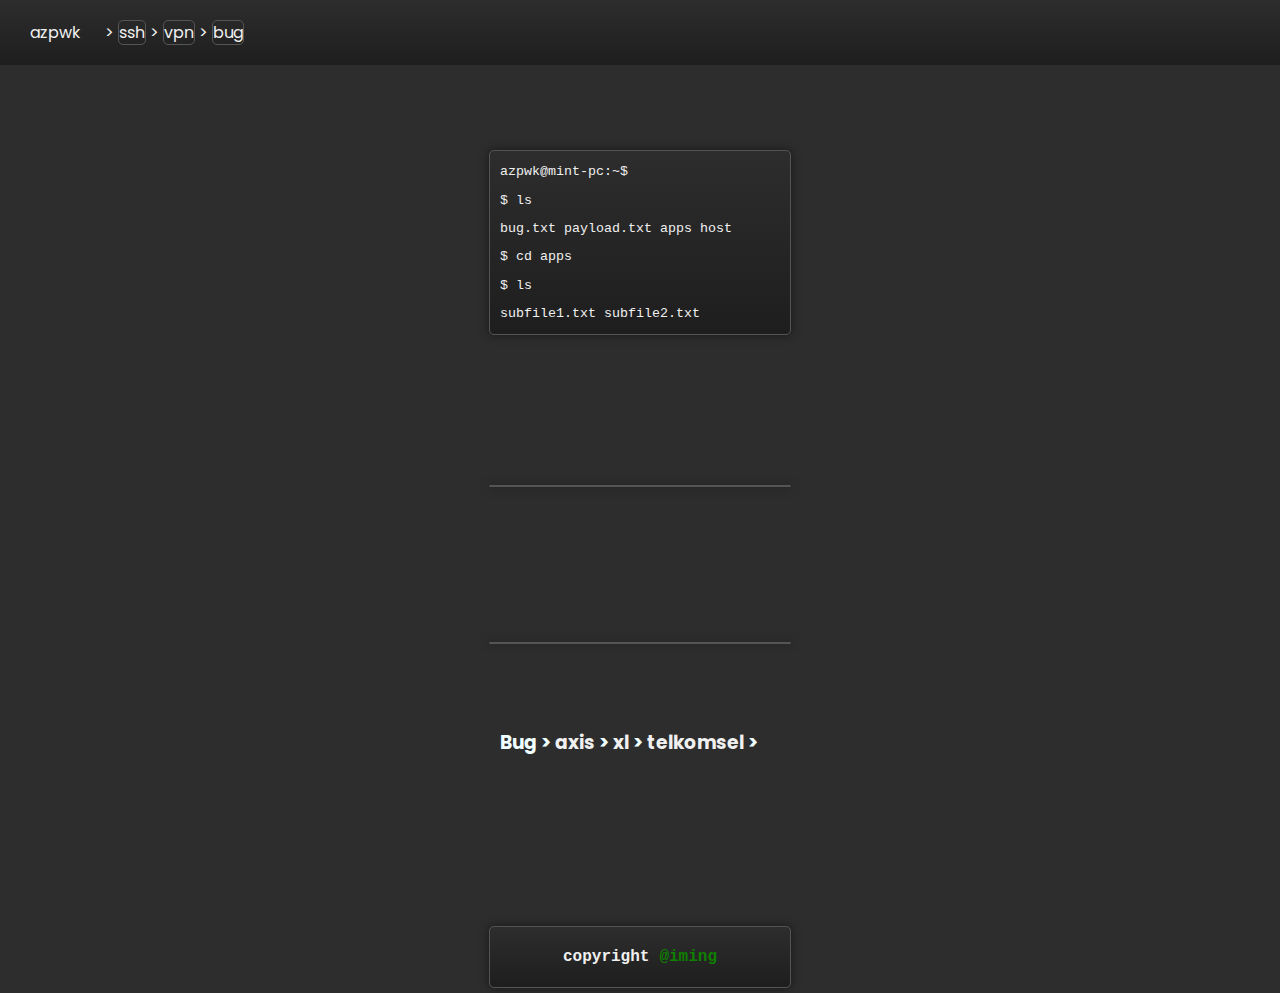
<file: index.html>
<!DOCTYPE html>
<html lang="en">
<head>
    <meta charset="UTF-8">
    <meta name="viewport" content="width=device-width, initial-scale=1.0">
    <link rel="stylesheet" href="./css/cssi.css">
    <title>azpwk</title>
</head>
<body>
    <div>

        <div class="box">
            <head>
                <nav>
                    <span style="margin-right: 20px;">azpwk</span>
                    > <a href="#ssh" onclick="ssh_art()">ssh</a>
                    > <a href="#vpn" onclick="vpn_art()">vpn</a>
                    > <a href="#bug">bug</a>
                </nav>
            </head>
        </div>

        <div class="box-menu" id="welcome">
            <div class="terminal" >
                <p>azpwk@mint-pc:~$</p>
                <p>$ ls</p>
                <p>bug.txt  payload.txt  apps  host</p>
                <p>$ cd apps</p>
                <p>$ ls</p>
                <p>subfile1.txt  subfile2.txt</p>
            </div>
        </div>

        <!-- ssh -->
        <div class="box-menu" id="ssh">
            <div class="terminal"><div id="ssh_art"></div></div>
        </div>
        <div class="boxs">
            <div class="terminal" id="ssh_payload"  style="display: none;">
                <h3>contoh<span class="term">payload</span></h3><br>               
                <p class="term">payload ssh WS non-TLS</p>
                <p>GET / HTTP/1.1[crlf]Host: [host] [crlf]Upgrade: websocket[crlf][crlf]</p><br>
                <p class="term">payload ssh WS TLS</p>
                <p>GET wss//ip/bug.com/ HTTP/1.1[crlf]Host: [host] [crlf]Upgrade: websocket[crlf][crlf]</p><br>
                <h3>Proxy:<span class="term">1.1.1.1:80/443</span></h3>
            </div>
        </div>

        <!-- vpn -->
        <div class="box-menu" id="vpn">
            <div class="terminal"><div id="vpn_art"></div></div>
        </div>
        <div class="boxs">
            <div class="terminal" id="vpnws"  style="display: none;">
                <p>Untuk format yaml akun vmess & trojan wss bisa contoh format di bawah ini:</p>
            </div>
        </div>
        <div class="boxs">
            <div class="terminal" id="vmess"  style="display: none;">
                <!-- 443 -->
                <h3>Vmess Custom Path<span class="term">WSS HTTPS/TLS (Port 443)</span></h3><br>
                <p>- name: Vmess WSS (443)</p>
                <p>server: BUG_IP</p>    
                <p>port: 443</p>    
                <p>type: vmess</p>    
                <p>uuid: UUID</p>    
                <p>alterId: 0</p>    
                <p>cipher: auto</p>    
                <p>tls: true</p>    
                <p>skip-cert-verify: true</p>    
                <p>servername: BUG_HOST</p>    
                <p>network: ws</p>
                <p>ws-opts:</p>
                <p>path: GET-:wss://BUG_HOST/PATH/</p>
                <p>headers:</p>
                <p>Host: HOST_AKUN</p>
                <p>udp: true</p><br>
                <!-- 80 -->
                <h3>Vmess Custom Path<span class="term">WS Non TLS/HTTP (Port 80)</span></h3><br>
                <p>- name: Vmess WSS (80)</p>
                <p>server: BUG_IP</p>    
                <p>port: 443</p>    
                <p>type: vmess</p>    
                <p>uuid: UUID</p>    
                <p>alterId: 0</p>    
                <p>cipher: auto</p>    
                <p>tls: true</p>    
                <p>skip-cert-verify: true</p>    
                <p>servername: BUG_HOST</p>    
                <p>network: ws</p>
                <p>ws-opts:</p>
                <p>path: GET-:wss://BUG_HOST/PATH/</p>
                <p>headers:</p>
                <p>Host: HOST_AKUN</p>
                <p>udp: true</p><br>

            </div>
        </div>
        <div class="boxs">
            <div class="terminal" id="trojan" style="display: none;">
                                <!-- 443 -->
                                <h3>trojan Custom Path<span class="term">WSS HTTPS/TLS (Port 443)</span></h3><br>
                                <p>- name: trojan WSS (443)</p>
                                <p>server: BUG_IP</p>    
                                <p>port: 443</p>    
                                <p>type: vmess</p>    
                                <p>uuid: UUID</p>    
                                <p>alterId: 0</p>    
                                <p>cipher: auto</p>    
                                <p>tls: true</p>    
                                <p>skip-cert-verify: true</p>    
                                <p>servername: BUG_HOST</p>    
                                <p>network: ws</p>
                                <p>ws-opts:</p>
                                <p>path: GET-:wss://BUG_HOST/PATH/</p>
                                <p>headers:</p>
                                <p>Host: HOST_AKUN</p>
                                <p>udp: true</p><br>
                                <!-- 80 -->
                                <h3>trojan Custom Path<span class="term">WS Non TLS/HTTP (Port 80)</span></h3><br>
                                <p>- name: trojan WSS (80)</p>
                                <p>server: BUG_IP</p>    
                                <p>port: 443</p>    
                                <p>type: vmess</p>    
                                <p>uuid: UUID</p>    
                                <p>alterId: 0</p>    
                                <p>cipher: auto</p>    
                                <p>tls: true</p>    
                                <p>skip-cert-verify: true</p>    
                                <p>servername: BUG_HOST</p>    
                                <p>network: ws</p>
                                <p>ws-opts:</p>
                                <p>path: GET-:wss://BUG_HOST/PATH/</p>
                                <p>headers:</p>
                                <p>Host: HOST_AKUN</p>
                                <p>udp: true</p><br>
            </div>
        </div>


        <!-- bug -->
        <div class="box-menu" id="bug">
            <div class="box-term">
                <h3 style="color: azure;">Bug > 
                    <a href="axis.html" id="axis_game">axis</a> > 
                    <a href="xl.html" id="xl_game">xl</a> > 
                    <a href="telkomsel.html" id="tsel_game">telkomsel</a> > 
                </h3>
            </div>
        </div>

        <!-- footer -->
        <div class="box-menu">
            <div class="terminal">
            <footer>
                <h4>copyright<span class="term">@iming</span></h4>
                
            </footer> 
            </div>

        </div>

    </div>



</body>
<script>
    function ssh_art(){
        var welcome = document.getElementById('welcome').style.display=('none');
        var ssh_payload = document.getElementById('ssh_payload').style=('inline');
        var fileContentElement = document.getElementById('ssh_art');
        fetch('./txt/ssh.txt')
            .then(response => {
                if (!response.ok) {
                    throw new Error('Network response was not ok');
                }
                return response.text();
            })
            .then(data => {
                // Pecahkan teks menjadi baris dan tambahkan spasi di setiap baris
                var lines = data.split('\n');
                fileContentElement.innerHTML = lines.map(line => line + '<br>').join('');
            })
            .catch(error => {
                console.error('There was a problem with the fetch operation:', error);
            });
    }

    function vpn_art() {
        var welcome = document.getElementById('welcome').style.display=('none');
        var ssh_payload = document.getElementById('vmess').style=('inline');
        var ssh_payload = document.getElementById('trojan').style=('inline');
        var ssh_payload = document.getElementById('vpnws').style=('inline');

        var fileContentElement = document.getElementById('vpn_art');
        fetch('./txt/vpn.txt')
            .then(response => {
                if (!response.ok) {
                    throw new Error('Network response was not ok');
                }
                return response.text();
            })
            .then(data => {
                // Pecahkan teks menjadi baris dan tambahkan spasi di setiap baris
                var lines = data.split('\n');
                fileContentElement.innerHTML = lines.map(line => line + '<br>').join('');
            })
            .catch(error => {
                console.error('There was a problem with the fetch operation:', error);
            });
    }
</script>

</html>
</file>
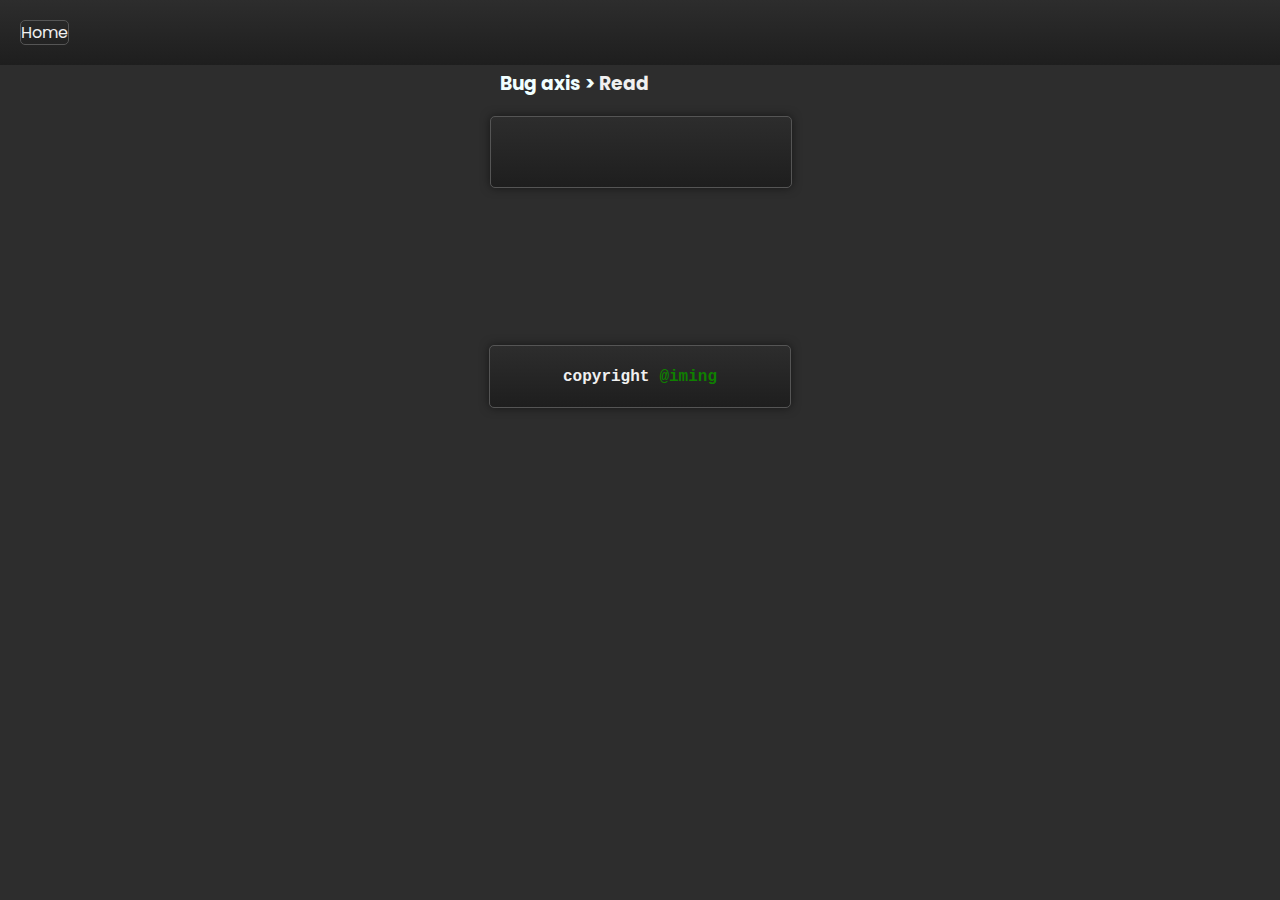
<file: axis.html>
<!DOCTYPE html>
<html lang="en">
<head>
    <meta charset="UTF-8">
    <meta name="viewport" content="width=device-width, initial-scale=1.0">
    <link rel="stylesheet" href="./css/cssi.css">
    <title>bug axis</title>
</head>
<body>

        <div class="box">
            <head>
                <nav>
                    <a href="index.html">Home</a>
                </nav>
            </head>
        </div>

        <div class="box-menu" id="bug">
            <div class="box-term">
                <h3 style="color: azure;">Bug axis > 
                    <a onclick="axis_game()" id="axis_game">Read</a>
                </h3>
                <textarea name="textarea" id="textarea" cols="0" rows="0"></textarea>
            </div>
        </div>

        <!-- footer -->
        <div class="box-menu">
            <div class="terminal">
            <footer>
                <h4>copyright<span class="term">@iming</span></h4>
                
            </footer> 
            </div>

        </div>
</body>
<script>
    //    
    function axis_game() {
        let axis_game = document.getElementById ('axis_game');
        axis_game.onclick=('');

        fetch('./txt/axisall.txt')
            .then(response => {
                if (!response.ok) {
                    throw new Error('Network response was not ok');
                }
                return response.text();
                
            })

            .then(text => {
                var textarea = document.getElementById("textarea");
                textarea.value = ""; // Reset textarea

                function ketikHuruf(index) {
                    if (index < text.length) {
                        textarea.value += text.charAt(index);
                        // Check if the height of the textarea exceeds its scroll height
                        if (textarea.scrollHeight > textarea.offsetHeight) {
                            textarea.rows += 1; // Increase the number of rows
                        }

                        textarea.scrollTop = textarea.scrollHeight; // Auto scroll to bottom
                        index++;

                        setTimeout(function () {
                            ketikHuruf(index);
                        }, 50); // Ganti durasi di sini (dalam milidetik)
                    }
                }

                ketikHuruf(0);
            })
            .catch(error => console.error('There was a problem with the fetch operation:', error));

            
    }
    function axis_edu (){
        let axis_edu = document.getElementById ('axis_edu');
        axis_edu.style.cursor=('none');
    }
    //
</script>
</html>
</file>
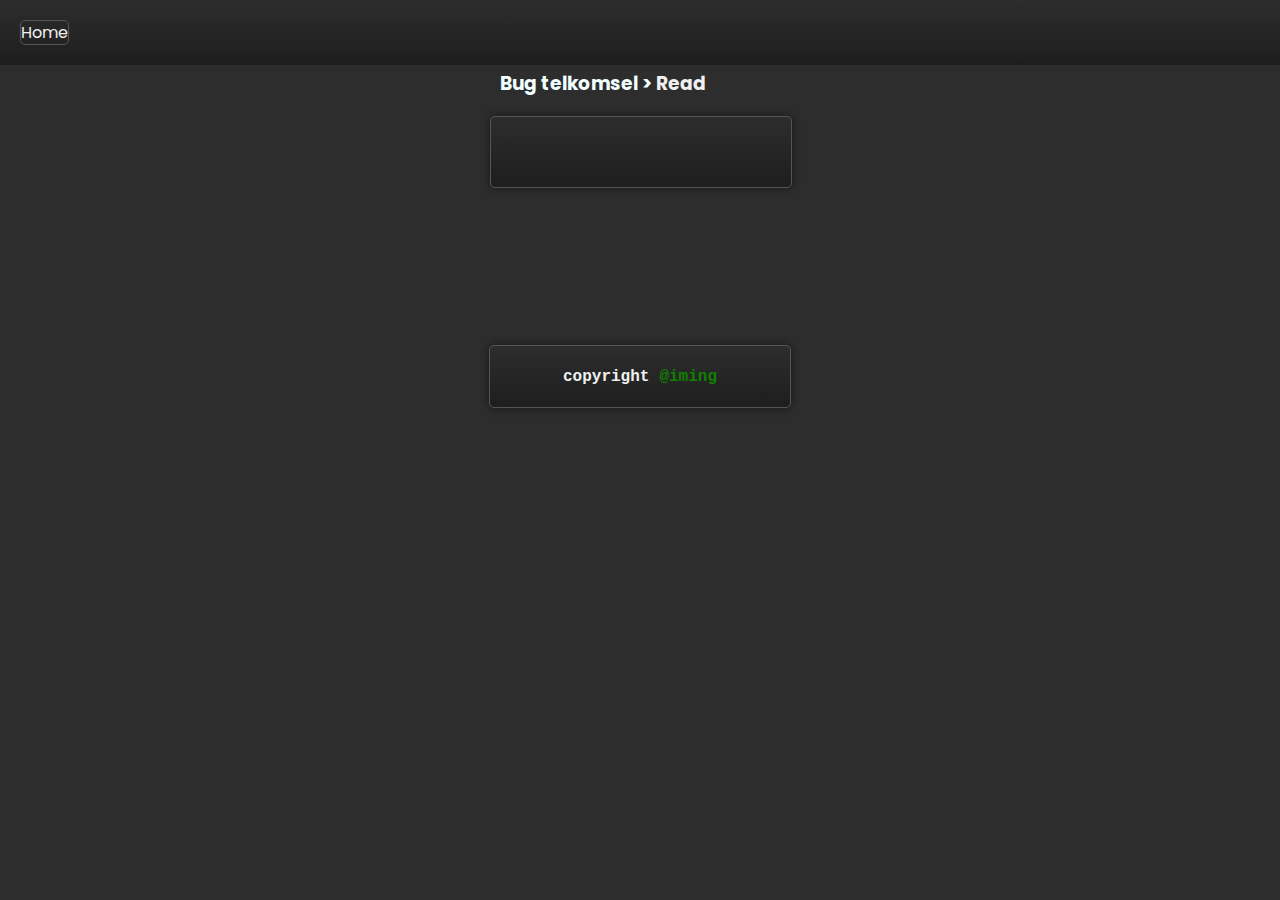
<file: telkomsel.html>
<!DOCTYPE html>
<html lang="en">
<head>
    <meta charset="UTF-8">
    <meta name="viewport" content="width=device-width, initial-scale=1.0">
    <link rel="stylesheet" href="./css/cssi.css">
    <title>bug telkomsel</title>
</head>
<body>

        <div class="box">
            <head>
                <nav>
                    <a href="index.html">Home</a>
                </nav>
            </head>
        </div>

        <div class="box-menu" id="bug">
            <div class="box-term">
                <h3 style="color: azure;">Bug telkomsel > 
                    <a onclick="tsel_bug()" id="tsel">Read</a>
                </h3>
                <textarea name="textarea" id="textarea" cols="0" rows="0"></textarea>
            </div>
        </div>

        <!-- footer -->
        <div class="box-menu">
            <div class="terminal">
            <footer>
                <h4>copyright<span class="term">@iming</span></h4>
                
            </footer> 
            </div>

        </div>
</body>
<script>
    //    
    function tsel_bug() {
        let tsel = document.getElementById ('tsel');
        tsel.onclick=('');

        fetch('./txt/tsel.txt')
            .then(response => {
                if (!response.ok) {
                    throw new Error('Network response was not ok');
                }
                return response.text();
                
            })

            .then(text => {
                var textarea = document.getElementById("textarea");
                textarea.value = ""; // Reset textarea

                function ketikHuruf(index) {
                    if (index < text.length) {
                        textarea.value += text.charAt(index);
                        // Check if the height of the textarea exceeds its scroll height
                        if (textarea.scrollHeight > textarea.offsetHeight) {
                            textarea.rows += 1; // Increase the number of rows
                        }

                        textarea.scrollTop = textarea.scrollHeight; // Auto scroll to bottom
                        index++;

                        setTimeout(function () {
                            ketikHuruf(index);
                        }, 50); // Ganti durasi di sini (dalam milidetik)
                    }
                }

                ketikHuruf(0);
            })
            .catch(error => console.error('There was a problem with the fetch operation:', error));

            
    }
    
    //
</script>
</html>
</file>
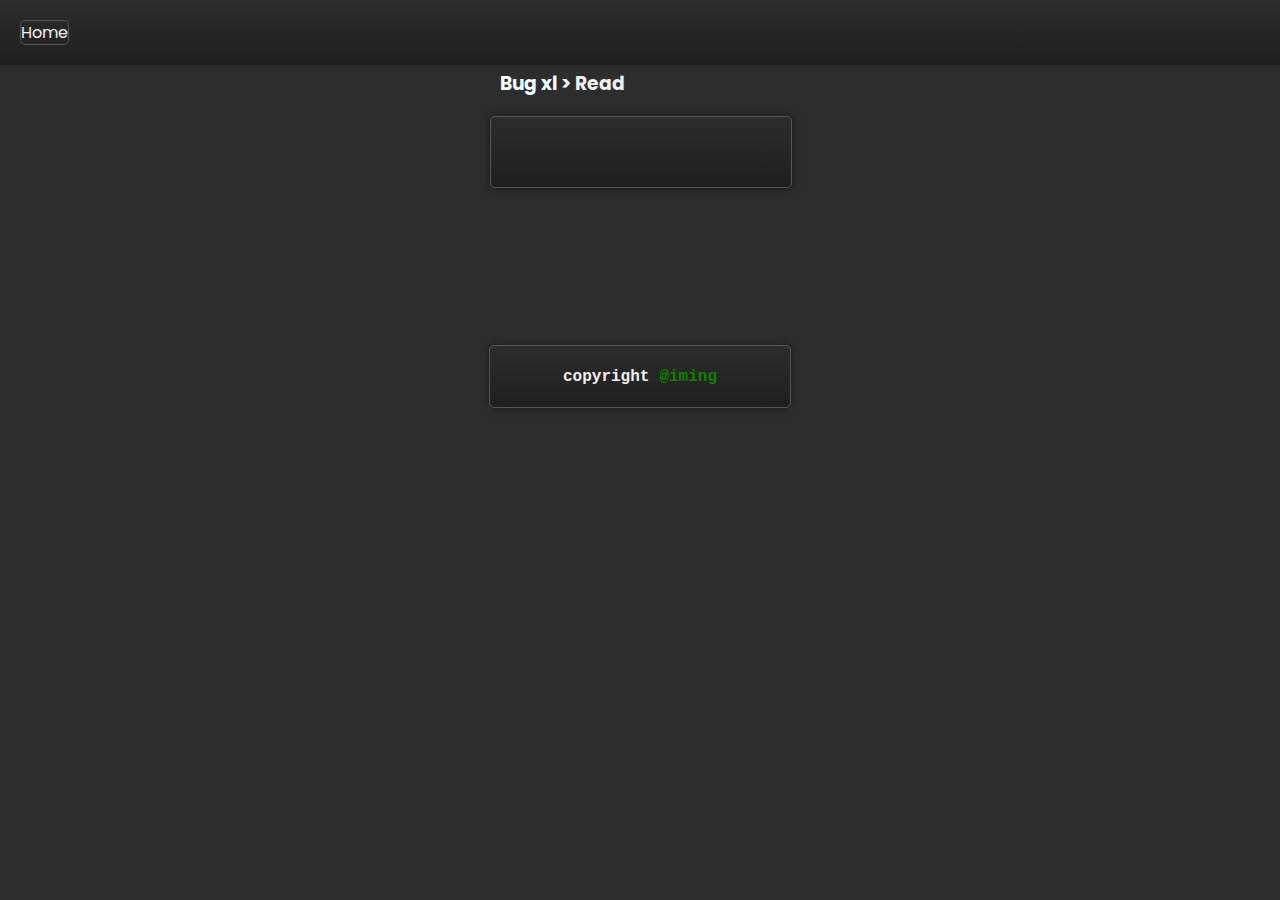
<file: xl.html>
<!DOCTYPE html>
<html lang="en">
<head>
    <meta charset="UTF-8">
    <meta name="viewport" content="width=device-width, initial-scale=1.0">
    <link rel="stylesheet" href="./css/cssi.css">
    <title>bug xl</title>
</head>
<body>

        <div class="box">
            <head>
                <nav>
                    <a href="index.html">Home</a>
                </nav>
            </head>
        </div>

        <div class="box-menu" id="bug">
            <div class="box-term">
                <h3 style="color: azure;">Bug xl > 
                    <a onclick="xl_bug()" id="xl">Read</a>
                </h3>
                <textarea name="textarea" id="textarea" cols="0" rows="0"></textarea>
            </div>
        </div>

        <!-- footer -->
        <div class="box-menu">
            <div class="terminal">
            <footer>
                <h4>copyright<span class="term">@iming</span></h4>
                
            </footer> 
            </div>

        </div>
</body>
<script>
    //    
    function xl_bug() {
        let xl = document.getElementById ('xl');
        xl.onclick=('');

        fetch('https://raw.githubusercontent.com/azpwk/opsel/main/txt/xl.txt')
            .then(response => {
                if (!response.ok) {
                    throw new Error('Network response was not ok');
                }
                return response.text();
                
            })

            .then(text => {
                var textarea = document.getElementById("textarea");
                textarea.value = ""; // Reset textarea

                function ketikHuruf(index) {
                    if (index < text.length) {
                        textarea.value += text.charAt(index);
                        // Check if the height of the textarea exceeds its scroll height
                        if (textarea.scrollHeight > textarea.offsetHeight) {
                            textarea.rows += 1; // Increase the number of rows
                        }

                        textarea.scrollTop = textarea.scrollHeight; // Auto scroll to bottom
                        index++;

                        setTimeout(function () {
                            ketikHuruf(index);
                        }, 50); // Ganti durasi di sini (dalam milidetik)
                    }
                }

                ketikHuruf(0);
            })
            .catch(error => console.error('There was a problem with the fetch operation:', error));

            
    }
    
    //
</script>
</html>
</file>
<file: css/cssi.css>
@import url('https://fonts.googleapis.com/css2?family=Poppins:ital,wght@0,100;0,400;0,500;1,400&family=Roboto+Condensed:wght@100;400;500&display=swap');
/* font-family: 'Poppins', sans-serif;
font-family: 'Roboto Condensed', sans-serif; */
@import url('https://fonts.googleapis.com/css2?family=Rubik+Scribble&display=swap');

body {
    margin: 0;
    background-color: #2d2d2d; /* Warna latar belakang */
    font-family: 'Poppins', sans-serif;
  }
  


  nav {
    position: fixed;
    top: 0;
    left: 0;
    right: 0;
    background: linear-gradient(to bottom, #2d2d2d, #1e1e1e);
    color: #f0f0f0;
    padding: 20px;
    transition: top 0.3s ease-in-out; 
  }

  nav a {
    border: 1px solid #555;
    border-radius: 5px;
    text-decoration: none;
    color: #f0f0f0;
  }

  .terminal {
    margin-top: 100px;
    background: linear-gradient(to bottom, #2d2d2d, #1e1e1e);
    border: 1px solid #555;
    border-radius: 5px;
    color: #f0f0f0;
    /* padding: 20px; */
    font-family: 'Courier New', Courier, monospace;
    max-width: 300px;
    width: 100%;
    box-shadow: 0 0 10px rgba(0, 0, 0, 0.5);
  }

  .boxs {
    display: flex;
    align-items: center;
    justify-content: center;
    margin: 0 auto;
    margin-bottom: 5px;
    margin-top: 5px;
  }
  .box-menu {
    display: flex;
    align-items: center;
    justify-content: center;
    margin: 0 auto;
    margin-bottom: 5px;
    margin-top: 50px;
  }
  .box-term {
    border-radius: 5px;
    max-width: 300px;
    width: 100%;
  }
  
/* conf */
#ssh_art,#vpn_art,#ssh_payload,#vmess,#vless,#trojan {
    margin-left: 10px;
}
p,span,h1,h2,h3 {
    margin-left: 10px;
}
p{
    font-size: smaller;
}
textarea {
    max-width: 260px;
    width: 100%;
    resize: none;
    background: linear-gradient(to bottom, #2d2d2d, #1e1e1e);
    border: 1px solid #555;
    border-radius: 5px;
    color: rgb(15, 128, 0);
    padding: 20px;
    font-family: 'Courier New', Courier, monospace;
    box-shadow: 0 0 10px rgba(0, 0, 0, 0.5);
  }

a {
    /* border: 1px solid #555;
    border-radius: 5px; */
    text-decoration: none;
    color: #f0f0f0;
    cursor: pointer;
}

a:hover {
    color: rgb(15, 128, 0);
}
.term {
    color: rgb(15, 128, 0);
}
footer {
    text-align: center;
}
</file>
